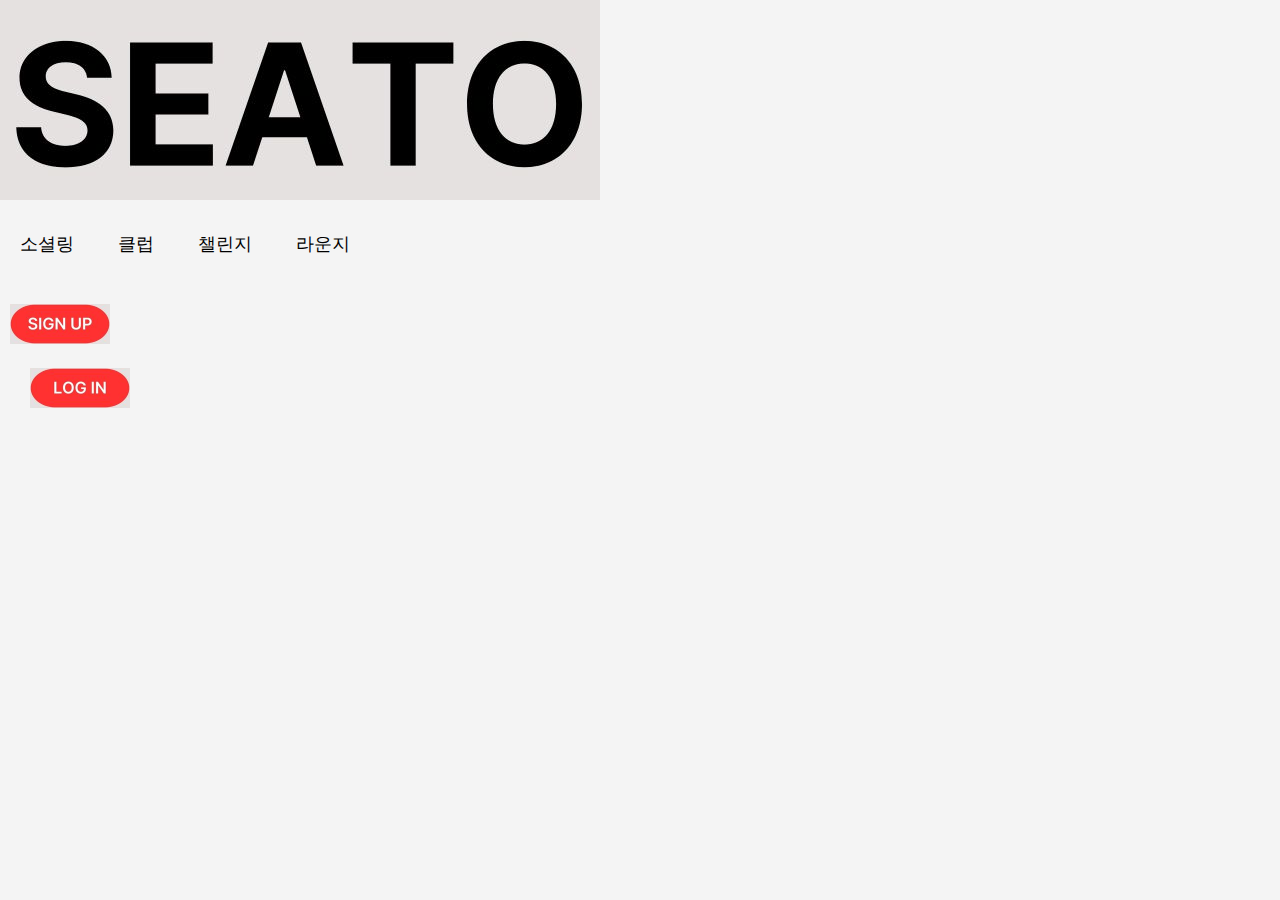
<file: html/head.html>
<!DOCTYPE html>
<html lang="en">
<head>
    <meta charset="UTF-8">
    <meta name="viewport" content="width=device-width, initial-scale=1.0">
    <title>Document</title>
    <link href="../stylesheet/reset.css" rel="stylesheet">
    <style>
        /* {
            margin: 0;
            padding: 0;
            font-family: Pretendard-Bold;
        }
       
      body{
        background-color: #e6e1e1
    
      }
        header{
            width: 80%;
            display: flex;
            height: 80px;
            padding: 0 10%;
        }
        .headleft{
            flex: 80%;
            height: 80px;
            font-family: Pretendard-Bold;
        }
        .headright{
            flex: 20%;
            height: 80px;
            position: relative;
        }
        header .headermenu{
            padding: 0 0 0 40px;
            font-size: 1.2em;
            text-decoration: none;
            text-align: center;
            color: black;
            line-height: 80px;
        }
        header .headerlogin{
           
            padding-left: 10px;
            vertical-align: middle;
            position: absolute;
            right: 0px;
            top: 25px;
            
        }
        header .headerlogin1{
           
           padding-left: 10px;
           vertical-align: middle;
           position: absolute;
           right: 50px;
           top: 25px;
           
       }
        .bg{
            background-color: antiquewhite;

        } 
        */

        header .headermenu {
            margin: 20px;
            font-size: 18px;
            text-decoration: none;
            text-align: center;
            color: black;
            line-height: 80px;
            

        }
        .headermenu:hover{
            text-decoration: underline 0.1em;
            text-underline-offset: 0.5em;
        }

        header .headerSignup {

            padding-left: 10px;
            vertical-align: middle;
            margin: 20px 0;

        }

        header .headerLogin {

            padding-left: 10px;
            vertical-align: middle;
            margin: 20px;

        }

        .bg {
            background-color: antiquewhite;
        }

    </style>
</head>
<body>
    <header>
        <div class="combine">
            <div class="imageLogo">
                <a href="../html/main_page.html"><img src="../images/icons/SEATO jpg.jpg"></a>
            </div>
            <div class="headleft">
                <a href="../html/social_page.html" class="headermenu">소셜링</a>
                <a href="../html/social_page.html" class="headermenu">클럽</a>
                <a href="../html/social_page.html" class="headermenu">챌린지</a>
                <a href="../html/lounge.html" class="headermenu">라운지</a>
            </div>
            <div class="headright">
                <div class="headerSignup">
                    <a href="../html/sign-in.html"> <img src="../images/icons/SIGNUP jpg.jpg" width="100"></a>
                </div>
                <div class="headerLogin">
                    <a href="../html/loginpage.html"> <img src="../images/icons/LOGIN jpg.jpg" width="100"></a>
                </div>
            </div>
    </header>
</body>
</html>
</file>
